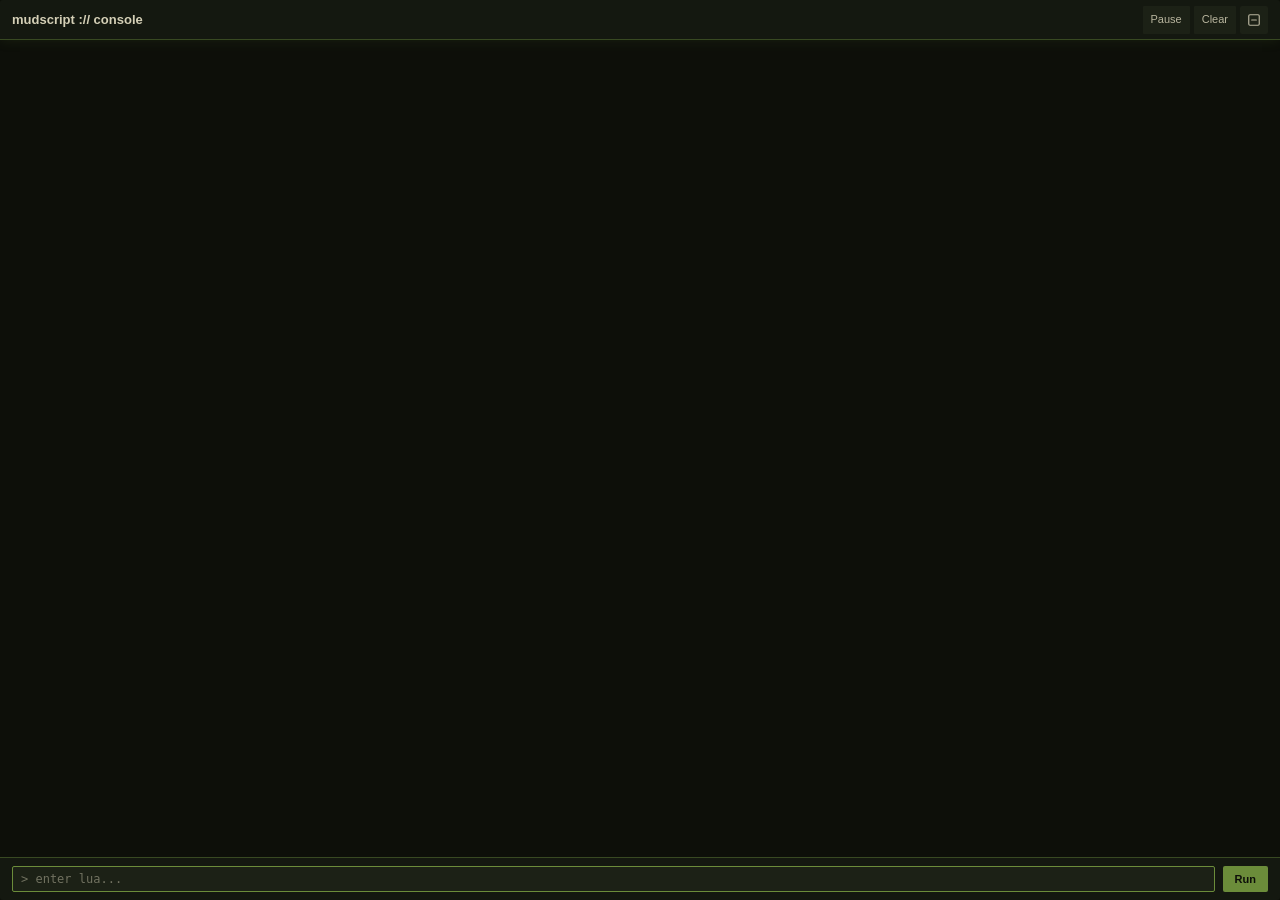
<file: ui/ms_console.html>
<!doctype html>
<html lang="en">
    <head>
        <meta charset="UTF-8" />
        <script src="./modules/ui-tokens.js"></script>
        <script src="./modules/icons.js"></script>
        <script src="./modules/ui-probe.js"></script>
        <style>
            button,
            input,
            textarea,
            select {
                font: inherit;
            }

            /* -- Fonts -- */

            /* -- Reset -- */
            *,
            *::before,
            *::after {
                box-sizing: border-box;
                margin: 0;
                padding: 0;
                user-select: none;
                -webkit-user-select: none;
            }

            html,
            body {
                width: 100%;
                height: 100%;
                overflow: hidden;
                background: transparent;
                color: var(--text);
                font-family: var(--font);
                font-size: 13px;
                line-height: 1.5;
                -webkit-font-smoothing: antialiased;
            }

            body {
                display: flex;
                flex-direction: column;
                background: var(--bg);
                border-radius: var(--ms-window-radius, 3px);
                overflow: hidden;
            }

            button {
                cursor: pointer;
                border: none;
                background: none;
                color: inherit;
                font: inherit;
            }

            input {
                font: inherit;
                color: inherit;
                background: none;
                border: none;
                outline: none;
            }

            /* -- Header -- */
            #header {
                display: flex;
                align-items: center;
                gap: 8px;
                height: 40px; padding: 0 12px;
                background: var(--surface);
                border-bottom: 1px solid var(--border);
                box-shadow: 0 1px 12px
                    color-mix(in srgb, var(--accent) 12%, transparent);
                flex-shrink: 0;
            }

            #panel-title {
                flex: 1;
                font-weight: 600;
                font-size: 13px;
            }

            .header-btns {
                display: flex;
                gap: 4px;
                -webkit-app-region: no-drag;
            }

            /* -- Ghost button -- */
            .btn-ghost {
                flex: 1;
                padding: 5px 8px;
                border-radius: var(--radius-s);
                background: var(--surface2);
                color: var(--text2);
                font-size: 11px;
                font-weight: 500;
                transition: opacity 0.15s;
            }
            .btn-ghost:hover {
                opacity: 0.8;
            }

            .header-btns .btn-ghost {
                flex: 0 0 auto;
            }

            /* -- Close button -- */
            .btn-close {
                width: 28px; height: 28px; border-radius: var(--radius);
                background: var(--surface2); color: var(--text2);
                display: flex; align-items: center; justify-content: center;
                flex-shrink: 0;
                transition: background 0.15s;
            }
            
            .btn-close .icon { width: 14px; height: 14px; display: block; }
            .btn-close:hover {
                background: var(--hover);
                color: var(--text);
            }

            /* -- Log area -- */
            #log {
                flex: 1;
                overflow-y: auto;
                overflow-x: hidden;
                padding: 4px 0;
                min-height: 0;
                scrollbar-width: thin;
                scrollbar-color: var(--border) transparent;
            }
            #log::-webkit-scrollbar {
                width: 5px;
            }
            #log::-webkit-scrollbar-track {
                background: transparent;
            }
            #log::-webkit-scrollbar-thumb {
                background: var(--border);
                border-radius: var(--radius);
            }

            /* -- Entry rows -- */
            .entry {
                display: flex;
                align-items: flex-start;
                gap: 6px;
                padding: 5px 12px;
                font-size: 12px;
                border-bottom: 1px solid var(--border-dim);
            }
            .entry:hover {
                background: var(--surface);
            }
            .entry.selected {
                background: var(--hover);
                outline: 1px solid var(--accent-glow);
            }
            .entry.selected:hover {
                background: var(--accent-glow-faint);
            }

            .ts {
                color: var(--text3);
                font:
                    10px var(--font-mono);
                flex-shrink: 0;
                padding-top: 1px;
                min-width: 52px;
            }

            /* -- Badges -- */
            .badge {
                flex-shrink: 0;
                padding: 1px 5px;
                border-radius: var(--radius-s);
                font:
                    700 10px var(--font-mono);
                letter-spacing: 0.05em;
                text-transform: uppercase;
                border: 1px solid transparent;
            }

            .badge-print {
                background: var(--surface2);
                color: var(--text2);
                border-color: var(--border);
            }

            .badge-result {
                background: color-mix(in srgb, var(--success) 20%, transparent);
                color: var(--success);
                border-color: color-mix(
                    in srgb,
                    var(--success) 45%,
                    transparent
                );
            }

            .badge-error {
                background: color-mix(in srgb, var(--danger) 20%, transparent);
                color: var(--danger);
                border-color: color-mix(
                    in srgb,
                    var(--danger) 45%,
                    transparent
                );
            }

            .badge-macro {
                background: color-mix(in srgb, var(--success) 20%, transparent);
                color: var(--success);
                border-color: color-mix(
                    in srgb,
                    var(--success) 45%,
                    transparent
                );
            }

            .badge-key {
                background: var(--surface2);
                color: var(--text);
                border-color: var(--text3);
            }

            .badge-mouse {
                background: color-mix(in srgb, var(--warning) 20%, transparent);
                color: var(--warning);
                border-color: color-mix(
                    in srgb,
                    var(--warning) 45%,
                    transparent
                );
            }

            .badge-input {
                background: transparent;
                color: var(--text2);
                font-style: italic;
                border-color: transparent;
            }

            .badge-sound {
                background: color-mix(in srgb, var(--accent) 15%, transparent);
                color: var(--accent);
                border-color: color-mix(
                    in srgb,
                    var(--accent) 40%,
                    transparent
                );
            }

            /* -- Message text -- */
            .msg {
                flex: 1;
                word-break: break-word;
                white-space: pre-wrap;
            }

            .entry-result .msg,
            .entry-error .msg,
            .entry-input .msg {
                font:
                    12px var(--font-mono);
            }

            .entry-error .msg {
                color: var(--danger);
            }

            .entry-input .msg {
                color: var(--text2);
                font-style: italic;
            }

            /* -- Pill -- */
            .pill {
                display: inline-flex;
                align-items: center;
                padding: 1px 7px;
                border-radius: var(--radius);
                font:
                    700 10px var(--font-mono);
                background: var(--surface2);
                border: 1px solid var(--border);
                color: var(--text2);
            }

            /* -- Input bar -- */
            #inputbar {
                display: flex;
                align-items: center;
                gap: 8px;
                padding: 8px 12px;
                background: var(--surface);
                border-top: 1px solid var(--border);
                flex-shrink: 0;
            }

            #code-input {
                flex: 1;
                background: var(--surface2);
                border: 1px solid var(--border);
                border-radius: var(--radius);
                padding: 5px 8px;
                color: var(--text);
                font:
                    12px var(--font-mono);
                outline: none;
                transition: border-color 0.15s;
                user-select: text;
                -webkit-user-select: text;
            }
            #code-input::placeholder {
                color: var(--text2);
                opacity: 0.55;
            }
            #code-input:focus {
                border-color: var(--accent);
            }

            #run-btn {
                padding: 5px 12px;
                border-radius: var(--radius);
                font-size: 11px;
                font-weight: 700;
                background: var(--accent);
                color: var(--bg);
                transition: opacity 0.15s;
                -webkit-app-region: no-drag;
            }
            #run-btn:hover {
                opacity: 0.85;
            }

            /* -- Context menu -- */
            #ctx-menu {
                position: fixed;
                min-width: 140px;
                background: var(--surface2);
                border: 1px solid var(--border);
                border-radius: var(--radius-s);
                box-shadow: 0 8px 24px rgba(0, 0, 0, 0.55);
                z-index: 150;
                overflow: hidden;
                display: none;
            }
            #ctx-menu.open { display: block; }
            .ctx-item {
                display: flex;
                align-items: center;
                gap: 8px;
                padding: 7px 10px;
                font-size: 12px;
                color: var(--text2);
                cursor: pointer;
                transition: background 0.1s, color 0.1s;
                user-select: none;
            }
            .ctx-item:hover {
                background: var(--hover);
                color: var(--text);
            }
            .ctx-divider {
                height: 1px;
                background: var(--border);
                margin: 2px 0;
            }

        </style>
    </head>
    <body autocapitalize="off" autocorrect="off" spellcheck="false">
    <script>
    (function() {
        document.addEventListener('keydown', function(e) {
            if (msMod(e) && (e.key === 'p' || e.key === 'P')) e.preventDefault();
        }, true);
        try { window.print = function() {}; } catch (e) {}
        document.addEventListener('focusin', function(e) {
            var t = e.target;
            if (!t) return;
            if (t.tagName === 'INPUT' || t.tagName === 'TEXTAREA' || t.isContentEditable) {
                t.setAttribute('autocapitalize', 'off');
                t.setAttribute('autocorrect', 'off');
                t.setAttribute('spellcheck', 'false');
                if (t.tagName === 'INPUT' && !t.hasAttribute('autocomplete')) t.setAttribute('autocomplete', 'off');
            }
        });
    })();
    </script>
        <!-- Header -->
        <div id="header">
            <span id="panel-title">mudscript :// console</span>
            <div class="header-btns">
                <button
                    id="pause-btn"
                    class="btn-ghost"
                    onmouseenter="playSlot('hover')"
                    onclick="
                        playSlot('interact');
                        togglePause();
                    "
                >
                    Pause
                </button>
                <button
                    class="btn-ghost"
                    onmouseenter="playSlot('hover')"
                    onclick="
                        playSlot('interact');
                        doClear();
                    "
                >
                    Clear
                </button>
                <button
                    class="btn-close"
                    onmouseenter="playSlot('hover')"
                    onclick="
                        playSlot('back');
                        closePanel();
                    "
                >
                    <svg class="icon" viewBox="0 0 24 24" fill="none" stroke="currentColor" stroke-width="2" stroke-linecap="round" stroke-linejoin="round"><rect width="18" height="18" x="3" y="3" rx="2"/><path d="M8 12h8"/></svg>
                </button>
            </div>
        </div>

        <!-- Log -->
        <div id="log"></div>

        <!-- Input bar -->
        <div id="inputbar">
            <input
                id="code-input"
                type="text"
                placeholder="> enter lua..."
                autocomplete="off"
                spellcheck="false"
            />
            <button
                id="run-btn"
                onmouseenter="playSlot('hover')"
                onclick="
                    playSlot('interact');
                    doRun();
                "
            >
                Run
            </button>
        </div>

        <div id="ctx-menu"></div>

        <script src="./modules/log-panel.js"></script>
        <script src="./modules/ui-glyphs.js"></script>
        <script src="./modules/osk.js"></script>
        <script src="./modules/gp-nav.js"></script>
        <script src="./modules/ui-popup.js"></script>
        <script src="./modules/console-danger.js"></script>
        <script>
            window.installGpNav({
                scope: function() { return document.body; },
                panelKey: function() { return 'console'; },
                sound: function(slot) { if (window.playSlot) window.playSlot(slot); },
                closeRoot: function() { if (window.closePanel) window.closePanel(); },
            });
        </script>
        <script>
            "use strict";

            // -- Badge labels --
            const LABELS = {
                print: "print",
                result: "result",
                error: "error",
                macro: "macro",
                input: "input",
                key: "key",
                mouse: "mouse",
                sound: "sound",
            };

            // -- Console buildRow --
            function buildRow(entry) {
                const type = entry.type || "print";
                const ts = entry.ts || lp.nowTs();

                const row = document.createElement("div");
                row.className = "entry entry-" + type;

                const tsEl = document.createElement("span");
                tsEl.className = "ts";
                tsEl.textContent = ts;
                row.appendChild(tsEl);

                const badge = document.createElement("span");
                badge.className = "badge badge-" + type;
                badge.textContent = LABELS[type] ?? type;
                row.appendChild(badge);

                const msgEl = document.createElement("span");
                msgEl.className = "msg";

                if (type === "key") {
                    const arrow = entry.down ? "arrow-down" : "arrow-up";
                    msgEl.innerHTML = icon(arrow, "icon-inline");
                    msgEl.append(" " + (entry.key || entry.msg || "") + " (" + (entry.keyCode ?? "") + ")");
                } else if (type === "mouse") {
                    const arrow = entry.down ? "arrow-down" : "arrow-up";
                    const pos = (entry.x != null && entry.y != null) ? "  " + entry.x + "," + entry.y : "";
                    msgEl.innerHTML = icon(arrow, "icon-inline");
                    msgEl.append(" mouse:" + (entry.button ?? "") + pos);
                } else if (type === "sound" || type === "macro") {
                    msgEl.textContent = String(entry.msg ?? "");
                } else if (type === "input") {
                    msgEl.textContent = "> " + String(entry.msg ?? "");
                } else {
                    msgEl.textContent = String(entry.msg ?? "");
                }

                row.appendChild(msgEl);
                row.onmouseenter = function() { lp.playSlot("hover"); };
                row.onclick = lp._handleEntryClick;
                return row;
            }

            // -- Create LogPanel --
            const lp = createLogPanel({
                channel: "console",
                buildRow,
                maxEntries: 500,
                scrollThresh: 60,
            });

            // -- Expose globals for inline handlers --
            window.togglePause = lp.togglePause;
            window.playSlot    = lp.playSlot;
            window.appendEntry = lp.appendEntry;
            window.loadHistory = lp.loadHistory;
            window.closePanel  = lp.closePanel;
            window.applyTheme  = lp.applyTheme;

            // -- Console-specific actions --
            function doRun() {
                const input = document.getElementById("code-input");
                const code = input.value.trim();
                if (!code) return;
                lp.appendEntry({ ts: lp.nowTs(), type: "input", msg: code });
                lp.sendToHost({ action: "execute", code });
                input.value = "";
            }

            function doClear() {
                document.getElementById("log").innerHTML = "";
                lp.sendToHost({ action: "clear" });
            }

            window.doRun   = doRun;
            window.doClear = doClear;

            // -- First-open danger notice --
            let _dangerAcked = null;

            function setDangerAck(acked) {
                _dangerAcked = (acked === true);
                if (_dangerAcked) window.msConsoleDanger.hide();
                else maybeShowDanger();
            }
            window.setDangerAck = setDangerAck;

            function dismissDanger() {
                _dangerAcked = true;
                try { lp.sendToHost({ action: "ackDanger" }); } catch (_) {}
                const input = document.getElementById("code-input");
                if (input) input.focus();
            }

            function maybeShowDanger() {
                if (_dangerAcked !== false) return;
                window.msConsoleDanger.show(dismissDanger);
            }

            // -- Input bar: Enter to run --
            document
                .getElementById("code-input")
                .addEventListener("keydown", (e) => {
                    if (e.key === "Enter") {
                        e.preventDefault();
                        doRun();
                    }
                });

            // -- Init --
            document.addEventListener("DOMContentLoaded", () => {
                if (typeof registerPanel === "function") {
                    registerPanel("console", function(action, body) {
                        if (action === "appendEntry" && body) window.appendEntry(body);
                        else if (action === "loadHistory" && body) window.loadHistory(body);
                        else if (action === "setDangerAck") window.setDangerAck(body === true);
                    });
                }
                if (window.shellPost) {
                    var p = document.getElementById("panel");
                    if (p) { p.style.borderRadius = "0"; p.style.clipPath = "none"; }
                }
                lp.sendToHost({ action: "ready" });
                if (!window.msPopup.isOpen()) {
                    document.getElementById("code-input").focus();
                }
            });
        </script>
    <script>
document.addEventListener("contextmenu", function (e) {
    var t = e.target;
    if (t && t.closest && t.closest(".allow-native-menu")) return;
    e.preventDefault();
});
</script>
</body>
</html>
</file>
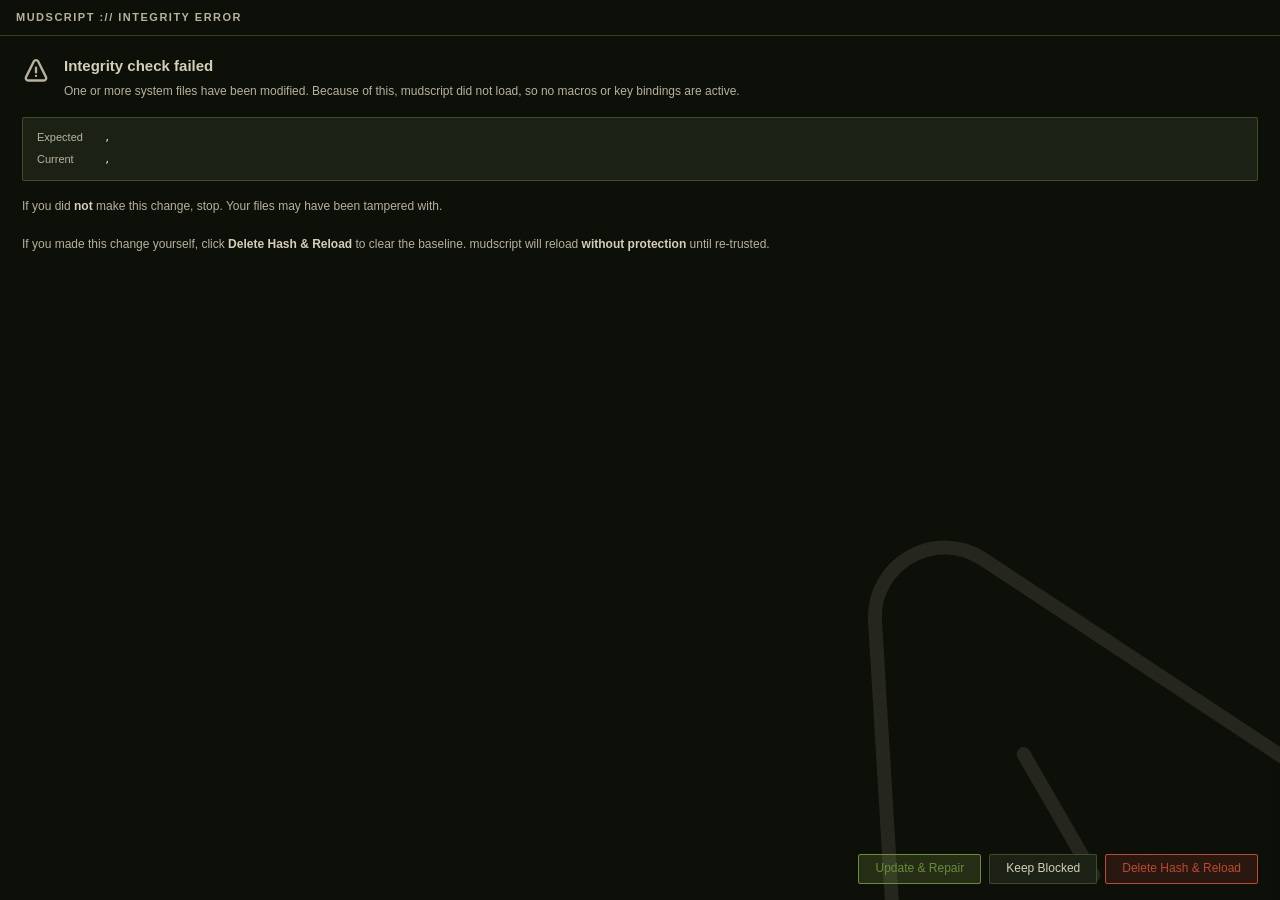
<file: ui/ms_guardian.html>
<!doctype html>
<html lang="en">
    <head>
        <meta charset="UTF-8" />
        <style>
            button,
            input,
            textarea,
            select {
                font: inherit;
            }

            :root {
                --bg: #0d0f09;
                --surface: #141810;
                --surface2: #1c2116;
                --border: rgba(141, 184, 78, 0.30);
                --accent: #6b8c3a;
                --danger: #c0492e;
                --text: #d4cfb6;
                --text2: rgba(212, 207, 182, 0.85);
                --radius: 2px;
            }

            *,
            *::before,
            *::after {
                box-sizing: border-box;
                margin: 0;
                padding: 0;
            }

            html,
            body {
                width: 100%;
                height: 100%;
                background: transparent;
                color: var(--text);
                font-family: Arial, Helvetica, sans-serif;
                font-size: 13px;
                line-height: 1.6;
                overflow: hidden;
                user-select: none;
                -webkit-user-select: none;
            }

            body {
                background: var(--bg);
                border-radius: var(--ms-window-radius, 3px);
                overflow: hidden;
                position: relative;
            }

            #guardian-watermark {
                position: absolute;
                inset: 0;
                overflow: hidden;
                pointer-events: none;
                z-index: 0;
            }
            #guardian-watermark svg {
                position: absolute;
                top: 44%;
                left: 50%;
                height: 93%;
                width: auto;
                aspect-ratio: 1;
                color: color-mix(in srgb, var(--bg) 84%, var(--text2) 16%);
                opacity: 0.9;
                transform: rotate(-30deg);
                transform-origin: center;
            }
            #guardian-watermark svg,
            #guardian-watermark svg * {
                fill: none;
                stroke: currentColor;
                stroke-width: 0.4;
            }
            #titlebar,
            #wrap {
                position: relative;
                z-index: 1;
            }

            #titlebar {
                height: 36px;
                -webkit-app-region: drag;
                display: flex;
                align-items: center;
                padding: 0 16px;
                border-bottom: 1px solid var(--border);
                flex-shrink: 0;
            }

            #titlebar-text {
                font-size: 11px;
                font-weight: 700;
                letter-spacing: 1.5px;
                text-transform: uppercase;
                color: var(--text2);
            }

            #wrap {
                display: flex;
                flex-direction: column;
                height: calc(100% - 36px);
                padding: 18px 22px 16px;
                gap: 12px;
                overflow: hidden;
            }

            #heading {
                display: flex;
                align-items: flex-start;
                gap: 14px;
            }

            #icon {
                font-size: 28px;
                line-height: 1;
                flex-shrink: 0;
                margin-top: 2px;
                color: var(--text2);
            }
            #icon svg {
                width: 28px;
                height: 28px;
                display: block;
            }

            #heading-text h1 {
                font-size: 15px;
                font-weight: 700;
                color: var(--text);
                margin-bottom: 4px;
            }

            #heading-text p {
                font-size: 12px;
                color: var(--text2);
            }

            #hashes {
                background: var(--surface2);
                border: 1px solid var(--border);
                border-radius: var(--radius);
                padding: 10px 14px;
                font-size: 11px;
                line-height: 1.8;
                color: var(--text2);
                display: flex;
                flex-direction: column;
                gap: 2px;
            }

            #hashes span.label {
                color: var(--text2);
                min-width: 64px;
                display: inline-block;
            }

            #hashes span.hash {
                color: var(--text);
                font-family: "SF Mono", "Menlo", monospace;
                letter-spacing: 0.5px;
            }

            #warning {
                font-size: 12px;
                color: var(--text2);
                flex: 1;
                overflow-y: auto;
                min-height: 0;
                scrollbar-width: thin;
                scrollbar-color: var(--border) transparent;
            }

            #warning::-webkit-scrollbar {
                width: 5px;
            }

            #warning::-webkit-scrollbar-track {
                background: transparent;
            }

            #warning::-webkit-scrollbar-thumb {
                background: var(--border);
                border-radius: var(--radius);
            }

            #warning strong {
                color: var(--text);
            }

            #buttons {
                display: flex;
                gap: 8px;
                justify-content: flex-end;
            }

            button {
                height: 30px;
                padding: 0 16px;
                border-radius: var(--radius);
                border: 1px solid var(--border);
                background: var(--surface2);
                color: var(--text);
                font-family: inherit;
                font-size: 12px;
                font-weight: 500;
                cursor: pointer;
                transition:
                    background 0.15s,
                    border-color 0.15s;
                -webkit-app-region: no-drag;
            }

            button:hover {
                background: var(--surface);
                border-color: var(--accent);
            }

            button.danger {
                background: color-mix(in srgb, var(--danger) 15%, transparent);
                border-color: var(--danger);
                color: var(--danger);
            }

            button.danger:hover {
                background: color-mix(in srgb, var(--danger) 28%, transparent);
            }

            button.accent {
                background: color-mix(in srgb, var(--accent) 25%, transparent);
                border-color: var(--accent);
                color: var(--accent);
            }

            button.accent:hover {
                background: color-mix(in srgb, var(--accent) 40%, transparent);
            }

            #preview-badge {
                display: none;
                position: absolute;
                top: 6px;
                right: 10px;
                font-size: 9px;
                font-weight: 700;
                letter-spacing: 0.12em;
                text-transform: uppercase;
                color: var(--accent);
                border: 1px solid var(--accent);
                border-radius: 3px;
                padding: 1px 5px;
                pointer-events: none;
                opacity: 0.75;
            }
            #preview-badge.visible {
                display: block;
            }

            .step {
                display: none;
                flex-direction: column;
                height: 100%;
                gap: 16px;
            }
            .step.active {
                display: flex;
            }
        </style>
    </head>
    <body>
        <div id="guardian-watermark" aria-hidden="true"><svg viewBox="0 0 24 24" xmlns="http://www.w3.org/2000/svg"><circle cx="12" cy="17" r="1" fill="currentColor"/><path d="M12 10L12 14" stroke="currentColor" stroke-linecap="round" stroke-linejoin="round"/><path d="M3.44722 18.1056L10.2111 4.57771C10.9482 3.10361 13.0518 3.10362 13.7889 4.57771L20.5528 18.1056C21.2177 19.4354 20.2507 21 18.7639 21H5.23607C3.7493 21 2.78231 19.4354 3.44722 18.1056Z" stroke="currentColor" stroke-linecap="round" stroke-linejoin="round"/></svg></div>
        <div id="titlebar">
            <span id="titlebar-text">mudscript :// Integrity Error</span>
            <span id="preview-badge">preview</span>
        </div>
        <div id="wrap">
            <!-- Step 1: Mismatch warning -->
                <div id="step1" class="step active">
                    <div id="heading">
                        <div id="icon"><svg viewBox="0 0 24 24" fill="none" xmlns="http://www.w3.org/2000/svg"><circle cx="12" cy="17" r="1" fill="currentColor"/><path d="M12 10L12 14" stroke="currentColor" stroke-width="2" stroke-linecap="round" stroke-linejoin="round"/><path d="M3.44722 18.1056L10.2111 4.57771C10.9482 3.10361 13.0518 3.10362 13.7889 4.57771L20.5528 18.1056C21.2177 19.4354 20.2507 21 18.7639 21H5.23607C3.7493 21 2.78231 19.4354 3.44722 18.1056Z" stroke="currentColor" stroke-width="2" stroke-linecap="round" stroke-linejoin="round"/></svg></div>
                        <div id="heading-text">
                            <h1>Integrity check failed</h1>
                            <p>
                                One or more system files have been modified.
                                Because of this, mudscript did not load, so no
                                macros or key bindings are active.
                            </p>
                        </div>
                    </div>

                    <div id="hashes">
                        <div>
                            <span class="label">Expected</span>
                            <span class="hash" id="hash-trusted">,</span>
                        </div>
                        <div>
                            <span class="label">Current</span>
                            <span class="hash" id="hash-current">,</span>
                        </div>
                    </div>

                    <div id="warning">
                        If you did <strong>not</strong> make this change, stop.
                        Your files may have been tampered with.<br /><br />
                        If you made this change yourself, click
                        <strong>Delete Hash &amp; Reload</strong> to clear the
                        baseline. mudscript will reload
                        <strong>without protection</strong> until re-trusted.
                    </div>

                    <div id="buttons">
                        <button class="accent" onclick="repair()">Update &amp; Repair</button>
                        <button onclick="keepBlocked()">Keep Blocked</button>
                        <button class="danger" onclick="showConfirm()">
                            Delete Hash &amp; Reload
                        </button>
                    </div>
                    <div id="repair-status" style="display:none; font-size:11px; color:var(--text2); margin-top:6px; padding:6px 10px; background:var(--surface2); border:1px solid var(--border); border-radius:var(--radius); line-height:1.5;"></div>
                </div>
            <!-- END Step 1 -->

            <!-- Step 2: Confirmation -->
                <div id="step2" class="step">
                    <div id="heading">
                        <div id="icon"><svg viewBox="0 0 24 24" fill="none" xmlns="http://www.w3.org/2000/svg"><circle cx="12" cy="17" r="1" fill="currentColor"/><path d="M12 10L12 14" stroke="currentColor" stroke-width="2" stroke-linecap="round" stroke-linejoin="round"/><path d="M3.44722 18.1056L10.2111 4.57771C10.9482 3.10361 13.0518 3.10362 13.7889 4.57771L20.5528 18.1056C21.2177 19.4354 20.2507 21 18.7639 21H5.23607C3.7493 21 2.78231 19.4354 3.44722 18.1056Z" stroke="currentColor" stroke-width="2" stroke-linecap="round" stroke-linejoin="round"/></svg></div>
                        <div id="heading-text">
                            <h1>Delete trusted hash?</h1>
                            <p>This cannot be undone from this screen.</p>
                        </div>
                    </div>

                    <div id="warning" style="flex: 1">
                        From this point on mudscript will load
                        <strong>any version</strong> of its code without warning,
                        including maliciously modified files.<br /><br />
                        You are on your own. Proceed only if you know what you are
                        doing.
                    </div>

                    <div id="buttons">
                        <button onclick="cancelConfirm()">Cancel</button>
                        <button class="danger" onclick="confirmDelete()">
                            Delete. I understand the risk
                        </button>
                    </div>
                </div>
            <!-- END Step 2 -->
        </div>

        <script>
            "use strict";

            function applyTheme(t) {
                if (!t) return;
                const r = document.documentElement.style;
                const set = (prop, val) => {
                    if (val) r.setProperty(prop, val);
                };
                set("--bg", t.bg);
                set("--surface", t.surface);
                set("--surface2", t.surface2);
                set("--accent", t.accent);
                set("--danger", t.danger);
                set("--text", t.text);
                if (t.hover) r.setProperty("--border", t.hover + "8c");
                if (t.text) r.setProperty("--text2", t.text + "bf");
                if (typeof t.radius === "number")
                    r.setProperty("--radius", t.radius + "px");
                if (t.font && !/[\/\\]/.test(t.font))
                    document.body.style.fontFamily = `"${t.font}", Arial, Helvetica, sans-serif`;
            }

            document.addEventListener("contextmenu", (e) => e.preventDefault());

            function sendToHost(msg) {
                const s = typeof msg === "string" ? msg : JSON.stringify(msg);
                if (window.chrome?.webview) {
                    window.chrome.webview.postMessage(s);
                } else if (window.webkit?.messageHandlers?.guardian) {
                    window.webkit.messageHandlers.guardian.postMessage(s);
                } else if (window.webkit?.messageHandlers?.guardianPreview) {
                    window.webkit.messageHandlers.guardianPreview.postMessage(
                        s,
                    );
                }
            }

            let _drag = null;
            document.addEventListener("mousedown", (e) => {
                if (e.button !== 0 || e.target.tagName === "BUTTON") return;
                _drag = { x: e.screenX, y: e.screenY };
            });
            document.addEventListener("mousemove", (e) => {
                if (!_drag) return;
                const dx = e.screenX - _drag.x;
                const dy = e.screenY - _drag.y;
                _drag.x = e.screenX;
                _drag.y = e.screenY;
                if (dx !== 0 || dy !== 0) {
                    sendToHost({ action: "move", dx, dy });
                }
            });
            document.addEventListener("mouseup", () => {
                _drag = null;
            });
            document.addEventListener("mouseleave", () => {
                _drag = null;
            });

            function setHashes(trusted, current) {
                const t = document.getElementById("hash-trusted");
                const c = document.getElementById("hash-current");
                if (t) t.textContent = trusted;
                if (c) c.textContent = current;
            }

            function setFailure(spec) {
                if (typeof spec === "string") {
                    try {
                        spec = JSON.parse(spec);
                    } catch (e) {
                        return;
                    }
                }
                if (!spec || typeof spec !== "object") return;

                const step1 = document.getElementById("step1");

                if (spec.titlebar)
                    document.getElementById("titlebar-text").textContent =
                        spec.titlebar;
                if (spec.icon)
                    step1.querySelector("#icon").textContent = spec.icon;
                if (spec.title)
                    step1.querySelector("h1").textContent = spec.title;
                if (spec.lead)
                    step1.querySelector("#heading-text p").textContent =
                        spec.lead;

                if (Array.isArray(spec.rows)) {
                    const host = document.getElementById("hashes");
                    host.textContent = "";
                    host.style.display = spec.rows.length ? "" : "none";
                    spec.rows.forEach((r) => {
                        const row = document.createElement("div");
                        const label = document.createElement("span");
                        label.className = "label";
                        label.textContent = r.label || "";
                        const value = document.createElement("span");
                        if (r.mono !== false) value.className = "hash";
                        value.textContent =
                            r.value === undefined || r.value === null
                                ? ","
                                : String(r.value);
                        row.appendChild(label);
                        row.appendChild(value);
                        host.appendChild(row);
                    });
                }

                if (Array.isArray(spec.warning)) {
                    const w = step1.querySelector("#warning");
                    w.textContent = "";
                    spec.warning.forEach((para, i) => {
                        if (i > 0) {
                            w.appendChild(document.createElement("br"));
                            w.appendChild(document.createElement("br"));
                        }
                        w.appendChild(document.createTextNode(para));
                    });
                }

                if (Array.isArray(spec.actions)) {
                    const bar = step1.querySelector("#buttons");
                    bar.textContent = "";
                    spec.actions.forEach((a) => {
                        const btn = document.createElement("button");
                        if (a.style) btn.className = a.style;
                        btn.textContent = a.label || "";
                        btn.onclick = () => {
                            if (a.action === "confirm") showConfirm();
                            else if (a.action === "repair") repair();
                            else if (a.action) sendToHost(a.action);
                        };
                        bar.appendChild(btn);
                    });
                }
            }

            function setPreviewMode() {
                document
                    .getElementById("preview-badge")
                    .classList.add("visible");
            }

            function keepBlocked() {
                sendToHost("keepBlocked");
            }

            function showConfirm() {
                document.getElementById("step1").classList.remove("active");
                document.getElementById("step2").classList.add("active");
            }

            function cancelConfirm() {
                document.getElementById("step2").classList.remove("active");
                document.getElementById("step1").classList.add("active");
            }

            function confirmDelete() {
                sendToHost("confirmDelete");
            }

            function repair() {
                var btns = document.querySelectorAll("#step1 button");
                btns.forEach(function(b) { b.disabled = true; b.style.opacity = "0.5"; });
                var st = document.getElementById("repair-status");
                st.style.display = "block";
                st.style.color = "var(--text2)";
                st.textContent = "Repairing... downloading signed bundle";
                sendToHost(JSON.stringify({ action: "repair" }));
            }

            function setRepairStatus(msg, isError) {
                var st = document.getElementById("repair-status");
                st.style.display = "block";
                st.textContent = msg;
                if (isError) {
                    st.style.color = "var(--danger)";
                    var btns = document.querySelectorAll("#step1 button");
                    btns.forEach(function(b) { b.disabled = false; b.style.opacity = "1"; });
                }
            }
        </script>
    </body>
</html>
</file>
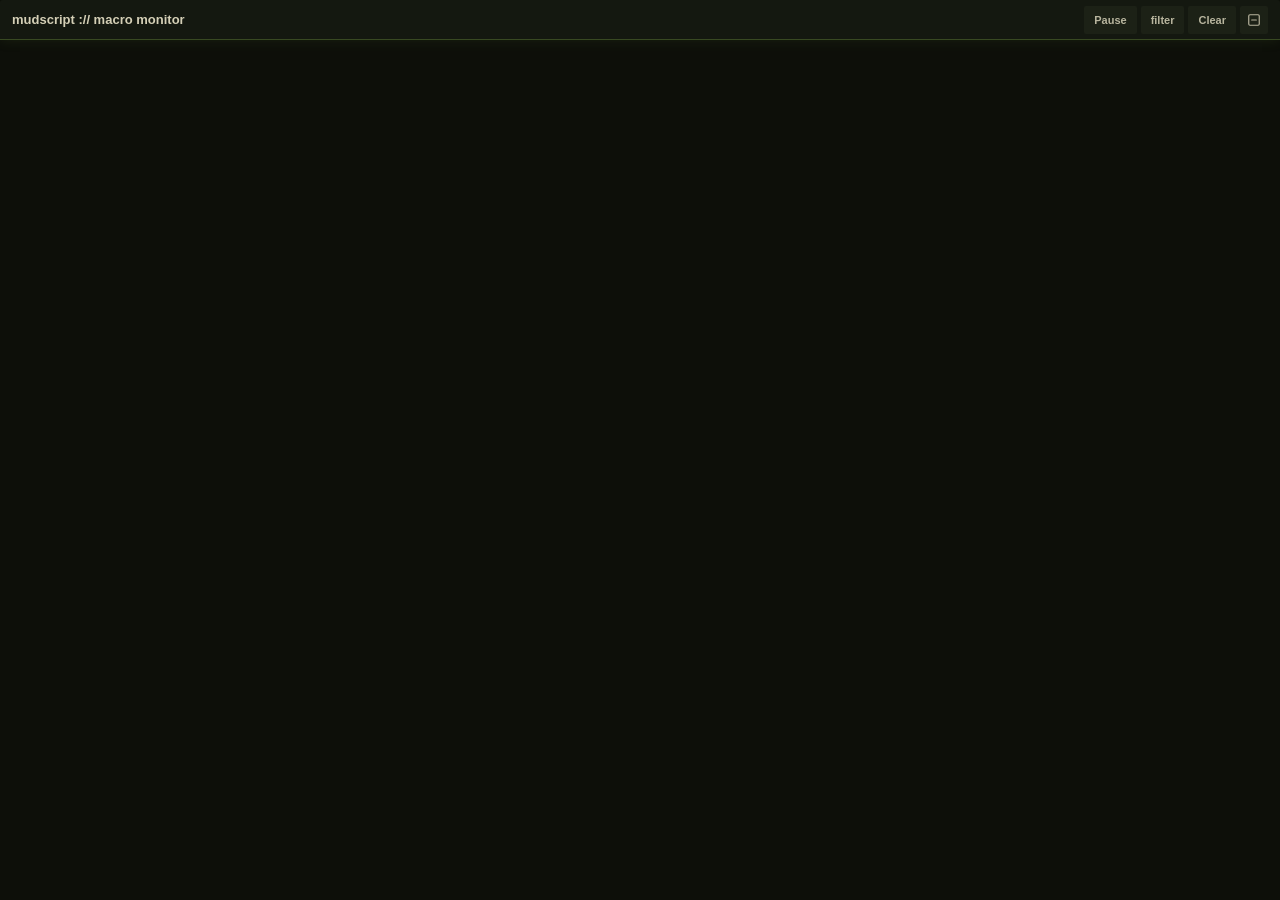
<file: ui/ms_watcher.html>
<!doctype html>
<html lang="en">
    <head>
        <meta charset="UTF-8" />
        <script src="./modules/ui-tokens.js"></script>
        <script src="./modules/icons.js"></script>
        <script src="./modules/ui-probe.js"></script>
        <style>
            button,
            input,
            textarea,
            select {
                font: inherit;
            }

            /* -- Fonts -- */

            /* -- Tokens -- */
            :root { --shadow-panel: rgba(0, 0, 0, 0.4); }

            /* -- Reset -- */
            *,
            *::before,
            *::after {
                box-sizing: border-box;
                margin: 0;
                padding: 0;
                user-select: none;
                -webkit-user-select: none;
            }
            html,
            body {
                height: 100%;
                overflow: hidden;
                background: transparent;
            }
            body {
                font-family: var(--font);
                font-size: 13px;
                color: var(--text);
                -webkit-font-smoothing: antialiased;
                display: flex;
                flex-direction: column;
                position: relative;
                background: var(--bg);
                border-radius: var(--ms-window-radius, 3px);
                overflow: hidden;
            }
            button {
                cursor: pointer;
                border: none;
                background: none;
                color: inherit;
                font: inherit;
            }

            /* -- Header -- */
            #header {
                display: flex;
                align-items: center;
                gap: 8px;
                height: 40px; padding: 0 12px;
                background: var(--surface);
                border-bottom: 1px solid var(--border);
                box-shadow: 0 1px 12px
                    color-mix(in srgb, var(--accent) 12%, transparent);
                flex-shrink: 0;
            }
            #panel-title {
                flex: 1;
                font-weight: 600;
                font-size: 13px;
            }
            .header-btns {
                display: flex;
                gap: 4px;
                -webkit-app-region: no-drag;
            }
            .btn-ghost {
                padding: 3px 10px;
                border-radius: var(--radius);
                font-size: 11px;
                font-weight: 600;
                background: var(--surface2);
                color: var(--text2);
                transition: opacity 0.15s;
            }
            .btn-ghost:hover {
                opacity: 0.8;
            }
            .btn-close {
                width: 28px; height: 28px; border-radius: var(--radius);
                background: var(--surface2); color: var(--text2);
                display: flex; align-items: center; justify-content: center;
                flex-shrink: 0;
                transition: background 0.15s;
            }
            
            .btn-close .icon { width: 14px; height: 14px; display: block; }
            .btn-close:hover {
                background: var(--hover);
                color: var(--text);
            }
            #filter-btn.has-mutes {
                color: var(--accent);
            }

            /* -- Log area -- */
            #log {
                flex: 1;
                overflow-y: auto;
                padding: 4px 0 8px;
                min-height: 0;
            }
            #log::-webkit-scrollbar {
                width: 5px;
            }
            #log::-webkit-scrollbar-track {
                background: transparent;
            }
            #log::-webkit-scrollbar-thumb {
                background: var(--border);
                border-radius: 3px;
            }

            /* -- Entry rows -- */
            .entry {
                display: flex;
                align-items: flex-start;
                gap: 6px;
                padding: 5px 12px;
                font-size: 12px;
                border-bottom: 1px solid var(--border-dim);
            }
            .entry:hover {
                background: var(--surface);
            }
            .entry.selected {
                background: var(--hover);
                outline: 1px solid var(--accent-glow);
            }
            .entry.selected:hover {
                background: var(--accent-glow-faint);
            }
            .ts {
                color: var(--text3);
                font:
                    10px var(--font-mono);
                flex-shrink: 0;
                padding-top: 1px;
                min-width: 52px;
            }
            .badge {
                flex-shrink: 0;
                padding: 1px 5px;
                border-radius: var(--radius-s);
                font:
                    700 10px var(--font-mono);
                letter-spacing: 0.05em;
                text-transform: uppercase;
            }
            .badge-print {
                background: color-mix(in srgb, var(--text2) 8%, transparent);
                color: var(--text2);
            }
            .badge-error {
                background: color-mix(in srgb, var(--danger) 12%, transparent);
                color: var(--danger);
            }
            .badge-sound {
                background: color-mix(in srgb, var(--accent) 10%, transparent);
                color: var(--accent);
            }
            .dot {
                font-size: 7px;
                color: var(--accent);
                flex-shrink: 0;
                padding-top: 2px;
            }
            .msg {
                color: var(--text);
                word-break: break-word;
                white-space: pre-wrap;
                flex: 1;
                min-width: 0;
            }
            .msg .sub-sep {
                color: var(--text3);
                margin: 0 3px;
            }
            .msg .sub-name {
                color: var(--text);
            }
            .pill {
                display: inline-flex;
                align-items: center;
                padding: 1px 7px;
                border-radius: var(--radius);
                font:
                    700 10px var(--font-mono);
                background: var(--surface2);
                border: 1px solid var(--border);
                color: var(--text2);
                flex-shrink: 0;
            }

            /* -- Step rows -- */
            .step {
                display: flex;
                align-items: flex-start;
                gap: 6px;
                padding: 3px 12px 3px 36px;
                font-size: 11px;
                opacity: 0.45;
                border-bottom: 1px solid var(--border-faint);
            }
            .step:hover {
                opacity: 0.7;
            }
            .step.selected {
                background: var(--hover);
                outline: 1px solid var(--accent-glow);
            }
            .step.selected:hover {
                background: var(--accent-glow-faint);
            }
            .step-msg {
                color: var(--text2);
                word-break: break-word;
                flex: 1;
            }

            /* -- Mute rules, toggled by classes on #log -- */
            #log.mute-wait .step[data-cat="wait"] {
                display: none;
            }
            #log.mute-sound .step[data-cat="sound"] {
                display: none;
            }
            #log.mute-cam .step[data-cat="cam"] {
                display: none;
            }
            #log.mute-keys .step[data-cat="keys"] {
                display: none;
            }
            #log.mute-mouse .step[data-cat="mouse"] {
                display: none;
            }
            #log.mute-scroll .step[data-cat="scroll"] {
                display: none;
            }
            #log.mute-copy .step[data-cat="copy"] {
                display: none;
            }

            /* -- Filter panel -- */
            #filter-panel {
                position: absolute;
                bottom: 0;
                right: 0;
                width: 200px;
                background: var(--surface);
                border-top: 1px solid var(--border);
                border-left: 1px solid var(--border);
                border-radius: var(--radius) 0 0 0;
                padding: 8px 0;
                display: none;
                box-shadow: -2px -2px 12px var(--shadow-panel);
                z-index: 10;
            }
            #filter-panel.open {
                display: block;
            }
            .filter-row {
                display: flex;
                align-items: center;
                gap: 8px;
                padding: 5px 12px;
                cursor: pointer;
            }
            .filter-row:hover {
                background: var(--hover);
            }
            .filter-row.muted .filter-label {
                opacity: 0.4;
                text-decoration: line-through;
            }
            .filter-dot {
                width: 8px;
                height: 8px;
                border-radius: 50%;
                flex-shrink: 0;
                background: var(--dot-clr, var(--text3));
                transition:
                    background 0.1s,
                    opacity 0.1s;
            }
            .filter-row.muted .filter-dot {
                background: var(--border);
                opacity: 0.6;
            }
            .filter-label {
                font-size: 12px;
                flex: 1;
                color: var(--text);
            }
            .filter-sep {
                height: 1px;
                background: var(--border);
                margin: 4px 12px;
            }
            .filter-clear {
                padding: 5px 12px;
                font-size: 11px;
                color: var(--text2);
                cursor: pointer;
                text-align: center;
            }
            .filter-clear:hover {
                color: var(--text);
            }

            /* -- Context menu -- */
            #ctx-menu {
                position: fixed;
                min-width: 140px;
                background: var(--surface2);
                border: 1px solid var(--border);
                border-radius: var(--radius-s);
                box-shadow: 0 8px 24px rgba(0, 0, 0, 0.55);
                z-index: 150;
                overflow: hidden;
                display: none;
            }
            #ctx-menu.open { display: block; }
            .ctx-item {
                display: flex;
                align-items: center;
                gap: 8px;
                padding: 7px 10px;
                font-size: 12px;
                color: var(--text2);
                cursor: pointer;
                transition: background 0.1s, color 0.1s;
                user-select: none;
            }
            .ctx-item:hover {
                background: var(--hover);
                color: var(--text);
            }
            .ctx-divider {
                height: 1px;
                background: var(--border);
                margin: 2px 0;
            }
        </style>
    </head>
    <body autocapitalize="off" autocorrect="off" spellcheck="false">
    <script>
    (function() {
        document.addEventListener('keydown', function(e) {
            if (msMod(e) && (e.key === 'p' || e.key === 'P')) e.preventDefault();
        }, true);
        try { window.print = function() {}; } catch (e) {}
        document.addEventListener('focusin', function(e) {
            var t = e.target;
            if (!t) return;
            if (t.tagName === 'INPUT' || t.tagName === 'TEXTAREA' || t.isContentEditable) {
                t.setAttribute('autocapitalize', 'off');
                t.setAttribute('autocorrect', 'off');
                t.setAttribute('spellcheck', 'false');
                if (t.tagName === 'INPUT' && !t.hasAttribute('autocomplete')) t.setAttribute('autocomplete', 'off');
            }
        });
    })();
    </script>
        <div id="header">
            <span id="panel-title">mudscript :// macro monitor</span>
            <div class="header-btns">
                <button
                    id="pause-btn"
                    class="btn-ghost"
                    onmouseenter="playSlot('hover')"
                    onclick="
                        playSlot('interact');
                        togglePause();
                    "
                >
                    Pause
                </button>
                <button
                    class="btn-ghost"
                    id="filter-btn"
                    onmouseenter="playSlot('hover')"
                    onclick="
                        playSlot('interact');
                        toggleFilterPanel();
                    "
                >
                    filter
                </button>
                <button
                    class="btn-ghost"
                    onmouseenter="playSlot('hover')"
                    onclick="
                        playSlot('interact');
                        clearLog();
                    "
                >
                    Clear
                </button>
                <button
                    class="btn-close"
                    onmouseenter="playSlot('hover')"
                    onclick="
                        playSlot('back');
                        closePanel();
                    "
                >
                    <svg class="icon" viewBox="0 0 24 24" fill="none" stroke="currentColor" stroke-width="2" stroke-linecap="round" stroke-linejoin="round"><rect width="18" height="18" x="3" y="3" rx="2"/><path d="M8 12h8"/></svg>
                </button>
            </div>
        </div>

        <div id="log"></div>

        <div id="filter-panel"></div>

        <div id="ctx-menu"></div>

        <script src="./modules/log-panel.js"></script>
        <script src="./modules/ui-glyphs.js"></script>
        <script src="./modules/osk.js"></script>
        <script src="./modules/gp-nav.js"></script>
        <script>
            window.installGpNav({
                scope: function() { return document.body; },
                panelKey: function() { return 'watcher'; },
                sound: function(slot) { if (window.playSlot) window.playSlot(slot); },
                closeRoot: function() { if (window.closePanel) window.closePanel(); },
            });
        </script>
        <script>
            "use strict";

            // -- Step categories --
            const CATS = [
                { id: "wait", label: "Waits", regex: /\] wait / },
                { id: "sound", label: "Sound calls", regex: /\] sound / },
                { id: "cam", label: "Camera moves", regex: /\] cam\.move/ },
                {
                    id: "keys",
                    label: "Key presses",
                    regex: /\] (down|up) |\] type /,
                },
                { id: "mouse", label: "Mouse actions", regex: /\] Mouse / },
                { id: "scroll", label: "Scrolls", regex: /\] scroll / },
                { id: "copy", label: "Clipboard", regex: /\] copy/ },
            ];

            function stepCat(msg) {
                for (const c of CATS) {
                    if (c.regex.test(msg)) return c.id;
                }
                return "other";
            }

            // -- Mute state --
            const _muted = new Set();

            function isMuted(cat) { return _muted.has(cat); }

            function setMute(cat, on) {
                const log = document.getElementById("log");
                if (on) {
                    _muted.add(cat);
                    log.classList.add("mute-" + cat);
                } else {
                    _muted.delete(cat);
                    log.classList.remove("mute-" + cat);
                }
                _updateFilterUI();
            }

            function _updateFilterUI() {
                const btn = document.getElementById("filter-btn");
                btn.classList.toggle("has-mutes", _muted.size > 0);
                btn.textContent =
                    _muted.size > 0 ? "filter (" + _muted.size + ")" : "filter";
                CATS.forEach((c) => {
                    const row = document.getElementById("frow-" + c.id);
                    if (row) row.classList.toggle("muted", _muted.has(c.id));
                });
                const action = document.getElementById("filter-action");
                if (action) {
                    action.textContent =
                        _muted.size === CATS.length ? "show all" : "hide all";
                }
            }

            // -- Build filter panel --
            (function buildFilterPanel() {
                const CAT_DOT_COLORS = {
                    wait: "var(--text3)",
                    sound: "var(--warning)",
                    cam: "var(--success)",
                    keys: "var(--text2)",
                    mouse: "var(--mouse)",
                    scroll: "var(--scroll)",
                    copy: "var(--accent)",
                };

                const panel = document.getElementById("filter-panel");

                CATS.forEach((c) => {
                    const row = document.createElement("div");
                    row.className = "filter-row";
                    row.id = "frow-" + c.id;
                    row.style.setProperty(
                        "--dot-clr",
                        CAT_DOT_COLORS[c.id] || "var(--text3)",
                    );

                    const dot = document.createElement("span");
                    dot.className = "filter-dot";

                    const lbl = document.createElement("span");
                    lbl.className = "filter-label";
                    lbl.textContent = c.label;

                    row.append(dot, lbl);
                    row.addEventListener("click", () =>
                        setMute(c.id, !isMuted(c.id)),
                    );
                    panel.appendChild(row);
                });

                const sep = document.createElement("div");
                sep.className = "filter-sep";
                panel.appendChild(sep);

                const clear = document.createElement("div");
                clear.className = "filter-clear";
                clear.id = "filter-action";
                clear.textContent = "hide all";
                clear.addEventListener("click", () => {
                    if (_muted.size === CATS.length) {
                        [..._muted].forEach((id) => setMute(id, false));
                    } else {
                        CATS.forEach((c) => setMute(c.id, true));
                    }
                });
                panel.appendChild(clear);
            })();

            function toggleFilterPanel() {
                document
                    .getElementById("filter-panel")
                    .classList.toggle("open");
            }
            function closeFilterPanel() {
                document
                    .getElementById("filter-panel")
                    .classList.remove("open");
            }

            document.addEventListener("mousedown", (e) => {
                const panel = document.getElementById("filter-panel");
                const btn = document.getElementById("filter-btn");
                if (!panel.contains(e.target) && !btn.contains(e.target)) {
                    closeFilterPanel();
                }
            });

            // -- Watcher buildRow --
            function buildRow(entry) {
                if (entry.type === "step") {
                    const row = document.createElement("div");
                    row.className = "step";
                    row.dataset.cat = stepCat(entry.msg || "");

                    const ts = document.createElement("span");
                    ts.className = "ts";
                    ts.textContent = "[" + (entry.ts || "") + "]";

                    const msg = document.createElement("span");
                    msg.className = "step-msg";
                    msg.textContent = entry.msg || "";

                    row.append(ts, msg);
                    row.onmouseenter = function() { lp.playSlot("hover"); };
                    row.onclick = lp._handleEntryClick;
                    return row;
                }

                const row = document.createElement("div");
                row.className = "entry";

                const ts = document.createElement("span");
                ts.className = "ts";
                ts.textContent = "[" + (entry.ts || "") + "]";
                row.appendChild(ts);

                if (entry.type === "macro") {
                    row.classList.add("entry-macro");

                    const dot = document.createElement("span");
                    dot.className = "dot";
                    dot.innerHTML = icon("dot", "icon-inline");
                    row.appendChild(dot);

                    const msg = document.createElement("span");
                    msg.className = "msg";
                    if (entry.parentLabel) {
                        msg.appendChild(
                            document.createTextNode(entry.parentLabel),
                        );
                        const sep = document.createElement("span");
                        sep.className = "sub-sep";
                        sep.textContent = ">";
                        const sub = document.createElement("span");
                        sub.className = "sub-name";
                        sub.textContent = entry.label || entry.id || "";
                        msg.append(sep, sub);
                    } else {
                        msg.textContent = entry.label || entry.id || "";
                    }
                    row.appendChild(msg);

                    if (entry.trigger) {
                        const trig = document.createElement("span");
                        trig.className = "pill";
                        trig.textContent = entry.trigger;
                        row.appendChild(trig);
                    }
                } else {
                    const badge = document.createElement("span");
                    badge.className = "badge badge-" + entry.type;
                    badge.textContent = entry.type;
                    row.appendChild(badge);

                    const msg = document.createElement("span");
                    msg.className = "msg";
                    msg.textContent = entry.msg || "";
                    row.appendChild(msg);
                }

                row.onmouseenter = function() { lp.playSlot("hover"); };
                row.onclick = lp._handleEntryClick;
                return row;
            }

            // -- Create LogPanel --
            const lp = createLogPanel({
                channel: "watcher",
                buildRow,
                maxEntries: 300,
                scrollThresh: 48,
                clearAction: "clearLog",
            });

            // -- Expose globals for inline handlers --
            window.togglePause       = lp.togglePause;
            window.playSlot          = lp.playSlot;
            window.toggleFilterPanel = toggleFilterPanel;
            window.closePanel        = lp.closePanel;
            window.applyTheme        = lp.applyTheme;

            // -- Watcher clearLog --
            function clearLog() {
                document.getElementById("log").innerHTML = "";
                lp.sendToHost({ action: "clear" });
            }
            window.clearLog = clearLog;

            // -- Expose for Lua evaluateJavaScript --
            window.appendEntry = lp.appendEntry;
            window.loadHistory = lp.loadHistory;

            // -- Init --
            document.addEventListener("DOMContentLoaded", () => {
                if (typeof registerPanel === "function") {
                    registerPanel("watcher", function(action, body) {
                        if (action === "appendEntry" && body) window.appendEntry(body);
                        else if (action === "loadHistory" && body) window.loadHistory(body);
                    });
                }
                if (window.shellPost) {
                    var p = document.getElementById("panel");
                    if (p) { p.style.borderRadius = "0"; p.style.clipPath = "none"; }
                }
                lp.sendToHost({ action: "ready" });
            });
        </script>
    <script>
document.addEventListener("contextmenu", function (e) {
    var t = e.target;
    if (t && t.closest && t.closest(".allow-native-menu")) return;
    e.preventDefault();
});
</script>
</body>
</html>
</file>
